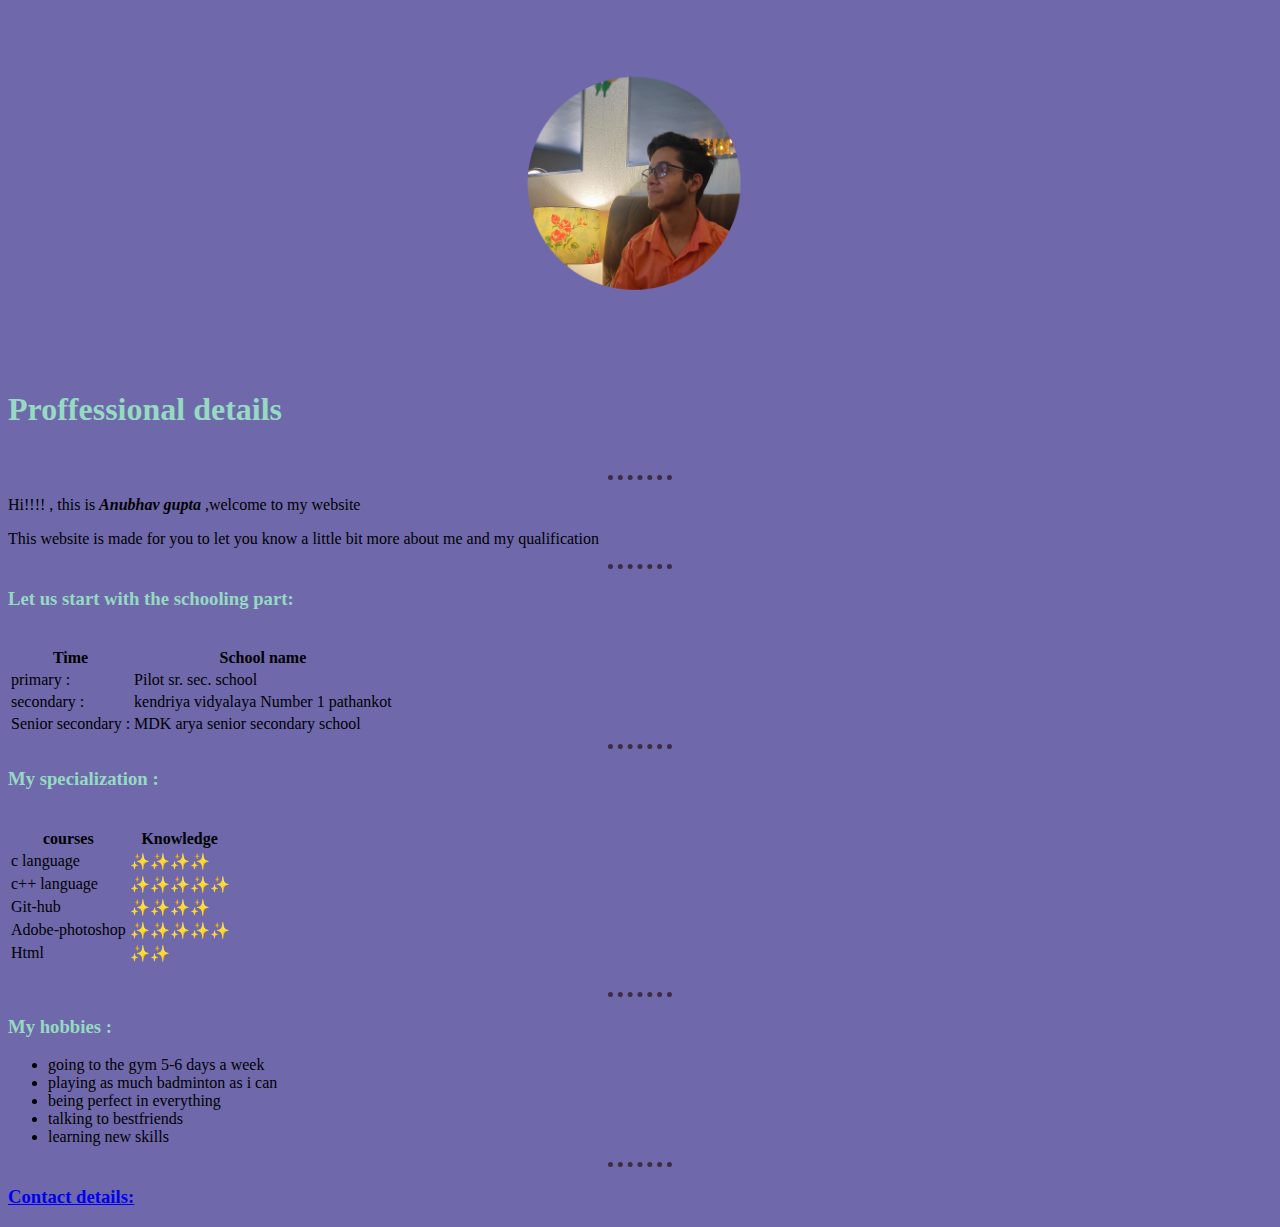
<file: index.html>
<!DOCTYPE html>
<html lang="en" dir="ltr">
  <head>
    <meta charset="utf-8">
    <title>Anubhav's personal website</title>
    <link rel="stylesheet" href="css/styles.css">
  </head>
  <body>
    <center>
    <img src="images/IMG_20210703_142511.png" alt="This image is of Anubhav in 2021">
    </center>

    <h1>Proffessional details</h1>
    <br>
    <hr>

    <p>Hi!!!! , this is <em><strong>Anubhav gupta </strong></em>,welcome to my website</p>
    <p>This website is made for you to let you know a little bit more about me and my qualification</p>

    <hr>

    <h3>Let us start with the schooling part:</h3>
    <br>
    <table>
      <thead>
        <th>Time</th>
        <th>School name</th>
      </thead>
      <tbody>
        <tr>
          <td>primary  :</td>
          <td>Pilot sr. sec. school</td>
        </tr>
        <tr>
          <td>secondary  :</td>
          <td>kendriya vidyalaya Number 1 pathankot</td>
        </tr>
        <tr>
          <td>Senior secondary  :</td>
          <td>MDK arya senior secondary school</td>
        </tr>
      </tbody>
    </table>

    <hr>
    <h3>My specialization :</h3>
    <br>
    <table>
      <thead>
        <th>courses</th>
        <th>Knowledge</th>
      </thead>
      <tbody>
        <tr>
          <td>c language</td>
          <td>✨✨✨✨</td>
        </tr>
        <tr>
          <td>c++ language</td>
          <td>✨✨✨✨✨</td>
        </tr>
        <tr>
          <td>Git-hub</td>
          <td>✨✨✨✨</td>
        </tr>
        <tr>
          <td>Adobe-photoshop</td>
          <td>✨✨✨✨✨</td>
        </tr>
        <tr>
          <td>Html</td>
          <td>✨✨</td>
        </tr>
      </tbody>
    </table>
  <br>

  <hr>
  <h3>My hobbies :</h3>
  <ul>
    <li>going to the gym 5-6 days a week</li>
    <li>playing as much badminton as i can</li>
    <li>being perfect in everything</li>
    <li>talking to bestfriends</li>
    <li>learning new skills</li>
  </ul>


    <hr>
    <h3><a href="contact.html">Contact details:</a></h3>

  </body>

</html>
</file>
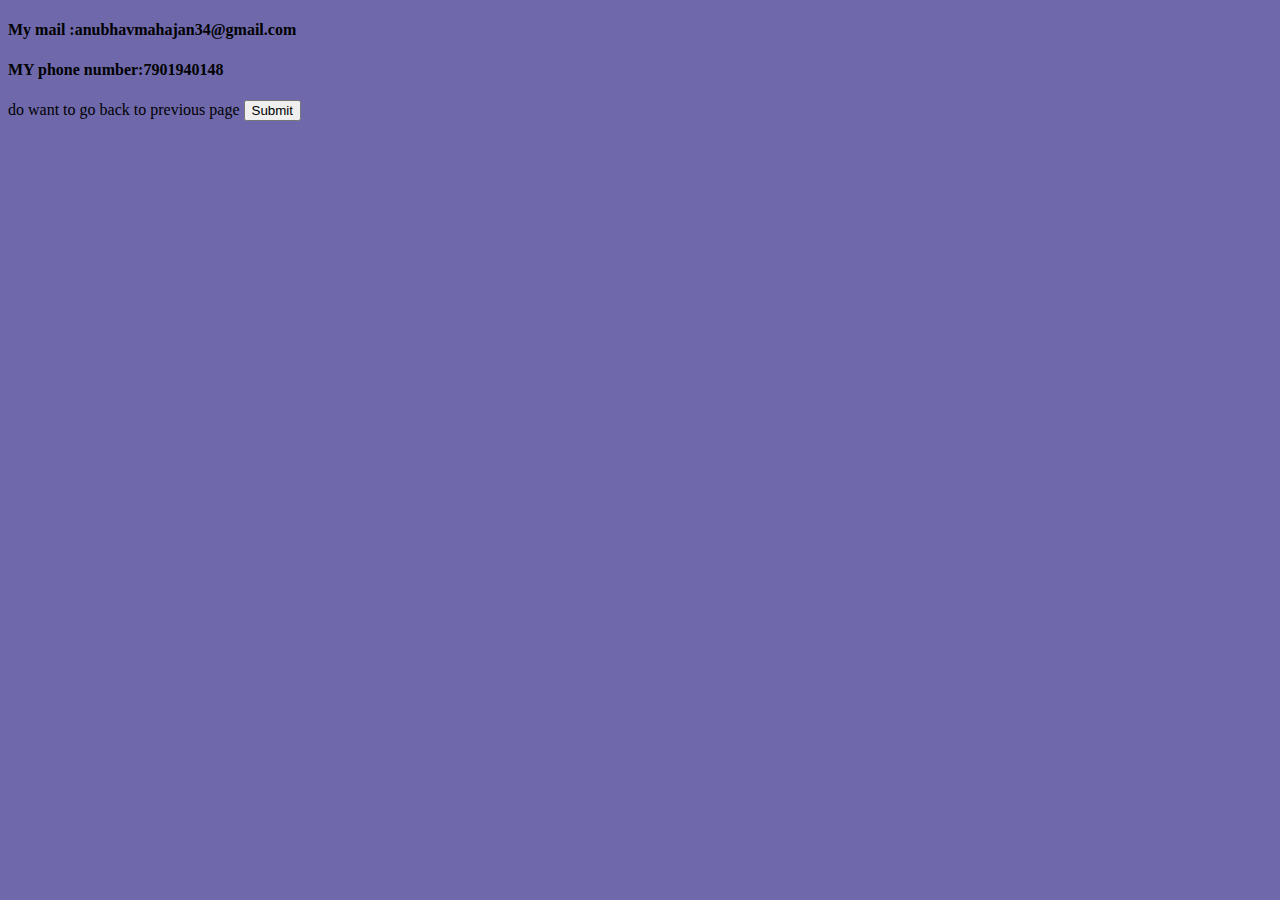
<file: contact.html>
<!DOCTYPE html>
<html lang="en" dir="ltr">
  <head>
    <meta charset="utf-8">
    <title>Contact-details</title>
    <link rel="stylesheet" href="css/styles.css">
  </head>
  <body>
    <h4>My mail :anubhavmahajan34@gmail.com</h4>
    <h4>MY phone number:7901940148</h4>

    <form class="" action="index.html" method="post">
      <label for="going back to previous page">do want to go back to previous page</label>
      <input type="submit">
    </form>
  </body>
</html>
</file>
<file: css/styles.css>
body{
  background-color: #6F69AC;
}

hr{
  border-style: none;
  border-top-style: dotted;
  border-width: 5px;
  width :5%;
  border-color: #3E2C41  ;
}

img{
  width: 500px;
}

h1{
  color: #95DAC1;
}

h3{
  color: #95DAC1;
}
</file>
